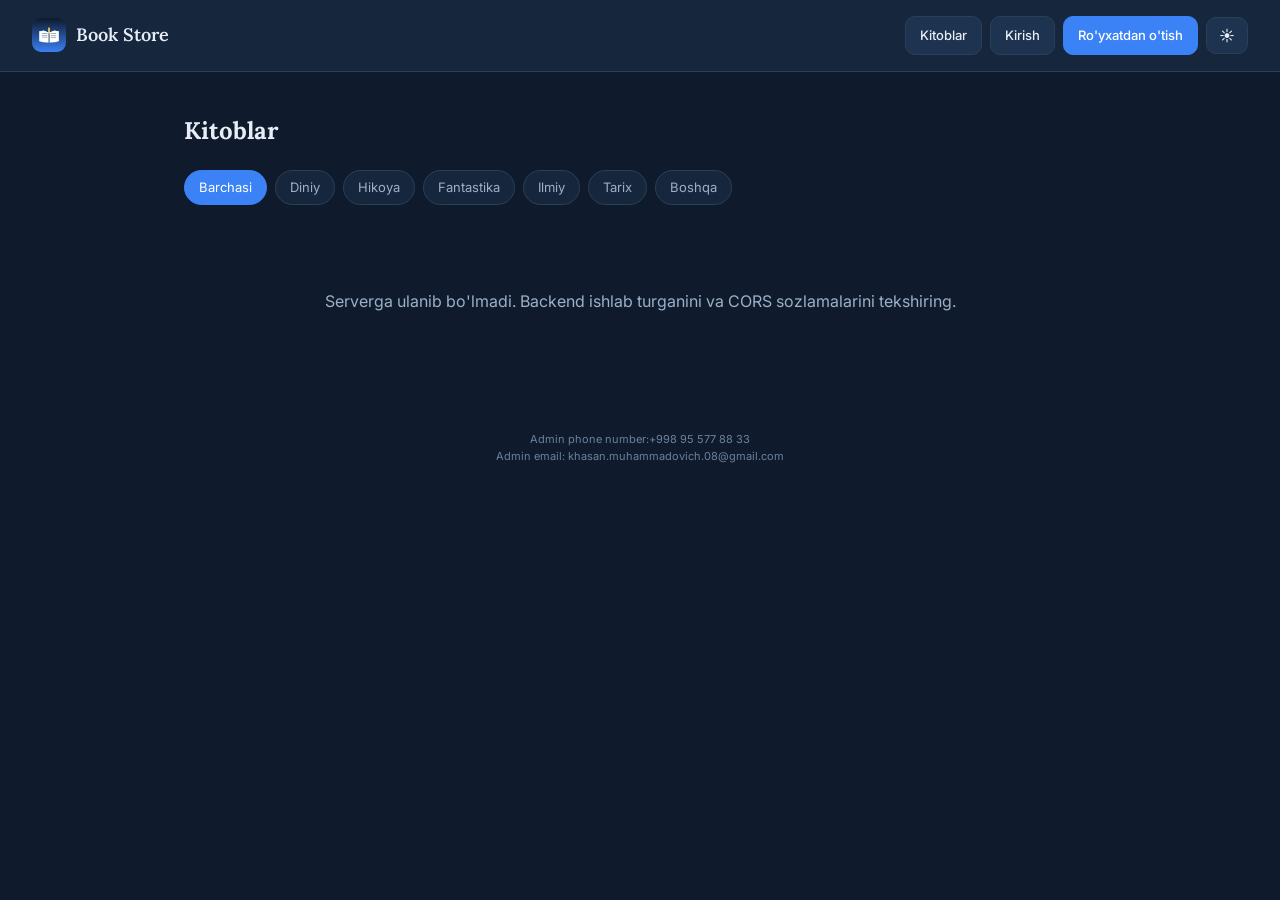
<file: frontend/index.html>
<!DOCTYPE html>
<html lang="uz">
<head>
<meta charset="UTF-8">
<meta name="viewport" content="width=device-width, initial-scale=1.0">
<title>Book Store</title>
<link rel="icon" type="image/png" href="favicon.png?v=2">
<script>
  // Sahifa chizilishidan oldin rejimni o'rnatamiz — bo'lmasa bir lahza
  // noto'g'ri rangda "miltillash" bo'ladi.
  document.documentElement.setAttribute('data-theme', localStorage.getItem('theme') || 'dark');
</script>
<link rel="preconnect" href="https://fonts.googleapis.com">
<link href="https://fonts.googleapis.com/css2?family=Lora:wght@500;600&family=Inter:wght@400;500;600&display=swap" rel="stylesheet">
<link rel="stylesheet" href="style.css?v=20260929-1">
</head>
<body>

<header class="topbar">
  <div class="brand-col">
    <a href="#/" class="brand">
      <img src="logo.png" alt="Book Store" class="brand-mark" />
      <span class="brand-name">Book Store</span>
    </a>
    <div class="user-line" id="user-line"></div>
  </div>
  <nav class="topnav" id="topnav"></nav>
</header>

<main id="app" class="app"></main>

<footer class="build-stamp">Admin phone number:+998 95 577 88 33 <br>
                            Admin email: khasan.muhammadovich.08@gmail.com</footer>

<div id="toast" class="toast" hidden></div>

<script src="config.js?v=20260929-1"></script>
<script src="api.js?v=20260929-1"></script>
<script src="app.js?v=20260929-1"></script>
</body>
</html>
</file>
<file: frontend/style.css>
:root[data-theme="dark"] {
  --bg: #0F1B2D;
  --surface: #16273D;
  --surface-alt: #1E3350;
  --surface-hover: #24405F;
  --text: #E6EDF6;
  --text-muted: #9CB0C7;
  --text-faint: #6B819B;
  --accent: #3B82F6;
  --accent-dark: #2563EB;
  --accent-soft: rgba(59, 130, 246, 0.16);
  --danger: #F87171;
  --danger-soft: rgba(248, 113, 113, 0.14);
  --warning: #FBBF24;
  --warning-soft: rgba(251, 191, 36, 0.14);
  --success: #34D399;
  --success-soft: rgba(52, 211, 153, 0.14);
  --border: #294057;
}

:root[data-theme="light"] {
  --bg: #FAF7F0;
  --surface: #FFFFFF;
  --surface-alt: #F1EBDD;
  --surface-hover: #E7DFC9;
  --text: #2B2620;
  --text-muted: #6B6255;
  --text-faint: #A79C87;
  --accent: #2F5D50;
  --accent-dark: #1E3D35;
  --accent-soft: #E4EEE9;
  --danger: #B3261E;
  --danger-soft: #FBEAE8;
  --warning: #A66A00;
  --warning-soft: #FBF0DC;
  --success: #2F6D3F;
  --success-soft: #E9F3EA;
  --border: #E4DCC8;
}

:root {
  --radius: 10px;
  --radius-lg: 16px;
  --font-serif: 'Lora', Georgia, serif;
  --font-sans: 'Inter', -apple-system, BlinkMacSystemFont, sans-serif;
}

* { box-sizing: border-box; }

html, body {
  margin: 0;
  padding: 0;
  background: var(--bg);
  color: var(--text);
  font-family: var(--font-sans);
  line-height: 1.6;
  transition: background 0.2s ease, color 0.2s ease;
}

a { color: inherit; text-decoration: none; }

button, input, select, textarea {
  font-family: inherit;
  font-size: 14px;
}

input, select, textarea {
  width: 100%;
  padding: 10px 12px;
  border: 1px solid var(--border);
  border-radius: var(--radius);
  background: var(--surface);
  color: var(--text);
}

input::placeholder, textarea::placeholder { color: var(--text-faint); }

input:focus, select:focus, textarea:focus {
  outline: none;
  border-color: var(--accent);
  box-shadow: 0 0 0 3px var(--accent-soft);
}

label {
  display: block;
  font-size: 13px;
  color: var(--text-muted);
  margin-bottom: 6px;
}

.field { margin-bottom: 16px; }
.field-row { display: grid; grid-template-columns: 1fr 1fr; gap: 12px; }

button {
  cursor: pointer;
  border-radius: var(--radius);
  border: 1px solid var(--border);
  background: var(--surface-alt);
  color: var(--text);
  padding: 10px 18px;
  font-weight: 600;
  transition: transform 0.08s ease, background 0.15s ease, border-color 0.15s ease;
}
button:hover { background: var(--surface-hover); border-color: var(--accent); }
button:active { transform: scale(0.98); }
button:disabled { opacity: 0.5; cursor: not-allowed; }

button.primary {
  background: var(--accent);
  border-color: var(--accent);
  color: #fff;
}
button.primary:hover { background: var(--accent-dark); }

button.danger {
  background: transparent;
  border-color: var(--danger);
  color: var(--danger);
}
button.danger:hover { background: var(--danger-soft); }

button.ghost {
  background: transparent;
  border: 1px solid var(--border);
  padding: 6px 12px;
  font-weight: 500;
}

button.block { width: 100%; }

.error-text {
  color: var(--danger);
  font-size: 13px;
  margin-top: 6px;
}

/* ---- Topbar ---- */

.topbar {
  display: flex;
  align-items: center;
  justify-content: space-between;
  padding: 16px 32px;
  border-bottom: 1px solid var(--border);
  background: var(--surface);
  flex-wrap: wrap;
  gap: 12px;
}

.brand-col { display: flex; flex-direction: column; gap: 6px; }

.brand {
  display: flex;
  align-items: center;
  gap: 10px;
  font-family: var(--font-serif);
  font-weight: 600;
  font-size: 18px;
}

.brand-mark {
  width: 34px;
  height: 34px;
  border-radius: 9px;
  object-fit: cover;
  display: block;
}

.user-line {
  display: flex;
  align-items: center;
  gap: 8px;
  padding-left: 44px;
  font-size: 13px;
}
.user-line:empty { display: none; }
.user-name { color: var(--text-muted); }
.profile-btn {
  display: inline-flex;
  align-items: center;
  justify-content: center;
  width: 24px;
  height: 24px;
  border-radius: 999px;
  border: 1px solid var(--border);
  background: var(--surface-alt);
  font-size: 13px;
}
.profile-btn:hover { background: var(--surface-hover); border-color: var(--accent); }

.topnav { display: flex; align-items: center; gap: 8px; font-size: 13px; }

.topnav a, .topnav button {
  display: inline-flex;
  align-items: center;
  padding: 8px 14px;
  border-radius: var(--radius);
  border: 1px solid var(--border);
  background: var(--surface-alt);
  color: var(--text);
  font-weight: 500;
}
.topnav a:hover { background: var(--surface-hover); border-color: var(--accent); }

.topnav a.accent {
  background: var(--accent);
  border-color: var(--accent);
  color: #fff;
}
.topnav a.accent:hover { background: var(--accent-dark); }

.topnav #theme-toggle {
  padding: 8px 12px;
  font-size: 15px;
}

.topnav #logout-btn {
  background: transparent;
  border: 1px solid var(--danger);
  color: var(--danger);
  padding: 8px 14px;
}
.topnav #logout-btn:hover { background: var(--danger-soft); }

/* ---- Build stamp ---- */

.build-stamp {
  text-align: center;
  font-size: 11px;
  color: var(--text-faint);
  padding: 16px 0 32px;
}

/* ---- Layout ---- */

.app {
  max-width: 960px;
  margin: 0 auto;
  padding: 40px 24px 40px;
}

.card {
  background: var(--surface);
  border: 1px solid var(--border);
  border-radius: var(--radius-lg);
  padding: 32px;
}

.auth-card {
  max-width: 380px;
  margin: 40px auto;
}

.auth-title {
  font-family: var(--font-serif);
  font-size: 22px;
  margin: 0 0 4px;
}

.auth-sub {
  color: var(--text-muted);
  font-size: 14px;
  margin: 0 0 24px;
}

.auth-foot {
  text-align: center;
  font-size: 13px;
  color: var(--text-muted);
  margin-top: 16px;
}

.auth-foot a { color: var(--accent); font-weight: 600; }

/* ---- OTP ---- */

.otp-row { display: flex; gap: 10px; justify-content: center; margin-bottom: 24px; }
.otp-row input {
  width: 48px;
  height: 48px;
  text-align: center;
  font-size: 20px;
  padding: 0;
}

/* ---- Page heading ---- */

.page-head {
  display: flex;
  justify-content: space-between;
  align-items: center;
  margin-bottom: 20px;
  flex-wrap: wrap;
  gap: 12px;
}

.page-head h1 {
  font-family: var(--font-serif);
  font-size: 24px;
  margin: 0;
}

/* ---- Category chips ---- */

.chips { display: flex; gap: 8px; flex-wrap: wrap; margin-bottom: 24px; }
.chip {
  font-size: 13px;
  padding: 6px 14px;
  border-radius: 999px;
  border: 1px solid var(--border);
  color: var(--text-muted);
  background: var(--surface);
  cursor: pointer;
}
.chip.active {
  background: var(--accent);
  color: #fff;
  border-color: var(--accent);
}

/* ---- Book grid ---- */

.book-grid {
  display: grid;
  grid-template-columns: repeat(auto-fill, minmax(180px, 1fr));
  gap: 16px;
}

.book-card {
  background: var(--surface);
  border: 1px solid var(--border);
  border-radius: var(--radius-lg);
  overflow: hidden;
  display: block;
}
.book-card:hover { border-color: var(--accent); }

.book-cover {
  height: 160px;
  background: var(--surface-alt);
  display: flex;
  align-items: center;
  justify-content: center;
  color: var(--text-faint);
  font-size: 13px;
}
.book-cover img { width: 100%; height: 100%; object-fit: cover; }

.book-body { padding: 12px 14px; }
.book-title { font-weight: 600; font-size: 14px; margin: 0 0 8px; }

.badge {
  display: inline-block;
  font-size: 11px;
  font-weight: 600;
  padding: 3px 10px;
  border-radius: 999px;
}
.badge.available { background: var(--success-soft); color: var(--success); }
.badge.booked { background: var(--warning-soft); color: var(--warning); }

.empty-state {
  text-align: center;
  padding: 60px 20px;
  color: var(--text-muted);
}

.pagination {
  display: flex;
  justify-content: center;
  gap: 8px;
  margin-top: 28px;
}

/* ---- Book detail ---- */

.detail-layout {
  display: grid;
  grid-template-columns: 260px 1fr;
  gap: 32px;
}
.detail-cover {
  height: 320px;
  border-radius: var(--radius-lg);
  background: var(--surface-alt);
  display: flex;
  align-items: center;
  justify-content: center;
  color: var(--text-faint);
  overflow: hidden;
}
.detail-cover img { width: 100%; height: 100%; object-fit: cover; }

.detail-category { color: var(--text-muted); font-size: 13px; margin: 0 0 6px; }
.detail-title { font-family: var(--font-serif); font-size: 26px; margin: 0 0 12px; }
.detail-desc { color: var(--text-muted); margin: 0 0 20px; white-space: pre-line; }

.price-row { display: flex; gap: 32px; margin-bottom: 24px; }
.price-label { font-size: 12px; color: var(--text-muted); margin: 0; }
.price-value { font-size: 18px; font-weight: 600; margin: 2px 0 0; color: var(--text); }

.status-row { display: flex; align-items: center; gap: 8px; margin-top: 16px; font-size: 13px; color: var(--text-muted); }
.status-dot { width: 8px; height: 8px; border-radius: 50%; }
.status-dot.available { background: var(--success); }
.status-dot.booked { background: var(--warning); }

/* ---- Admin ---- */

.admin-layout { display: grid; grid-template-columns: 190px 1fr; gap: 24px; }
.admin-nav { display: flex; flex-direction: column; gap: 6px; }
.admin-nav a {
  padding: 10px 12px;
  border-radius: var(--radius);
  border: 1px solid var(--border);
  background: var(--surface);
  color: var(--text-muted);
  font-size: 14px;
  font-weight: 500;
}
.admin-nav a:hover { background: var(--surface-alt); }
.admin-nav a.active { background: var(--accent); color: #fff; border-color: var(--accent); }

.admin-table { width: 100%; border-collapse: collapse; font-size: 13px; }
.admin-table th {
  text-align: left;
  color: var(--text-muted);
  font-weight: 500;
  padding: 8px 6px;
  border-bottom: 1px solid var(--border);
}
.admin-table td { padding: 10px 6px; border-bottom: 1px solid var(--border); }
.admin-table .actions { text-align: right; white-space: nowrap; }
.admin-table .actions button { padding: 6px 12px; margin-left: 6px; font-size: 12px; }

.upload-box {
  border: 1px dashed var(--text-faint);
  border-radius: var(--radius);
  padding: 20px;
  text-align: center;
  color: var(--text-muted);
  font-size: 13px;
  cursor: pointer;
  background: var(--surface);
}
.upload-box:hover { border-color: var(--accent); }
.upload-box img { max-height: 120px; border-radius: var(--radius); margin-bottom: 8px; }

/* ---- Toast ---- */

.toast {
  position: fixed;
  bottom: 24px;
  left: 50%;
  transform: translateX(-50%);
  background: var(--surface-alt);
  border: 1px solid var(--border);
  color: var(--text);
  padding: 12px 20px;
  border-radius: var(--radius);
  font-size: 14px;
  box-shadow: 0 8px 24px rgba(0,0,0,0.35);
  z-index: 100;
}
.toast.error { background: var(--danger-soft); border-color: var(--danger); color: var(--danger); }
.toast.success { background: var(--success-soft); border-color: var(--success); color: var(--success); }

@media (max-width: 640px) {
  .detail-layout { grid-template-columns: 1fr; }
  .admin-layout { grid-template-columns: 1fr; }
  .topbar { padding: 14px 16px; }
  .app { padding: 24px 16px 40px; }
}
</file>
